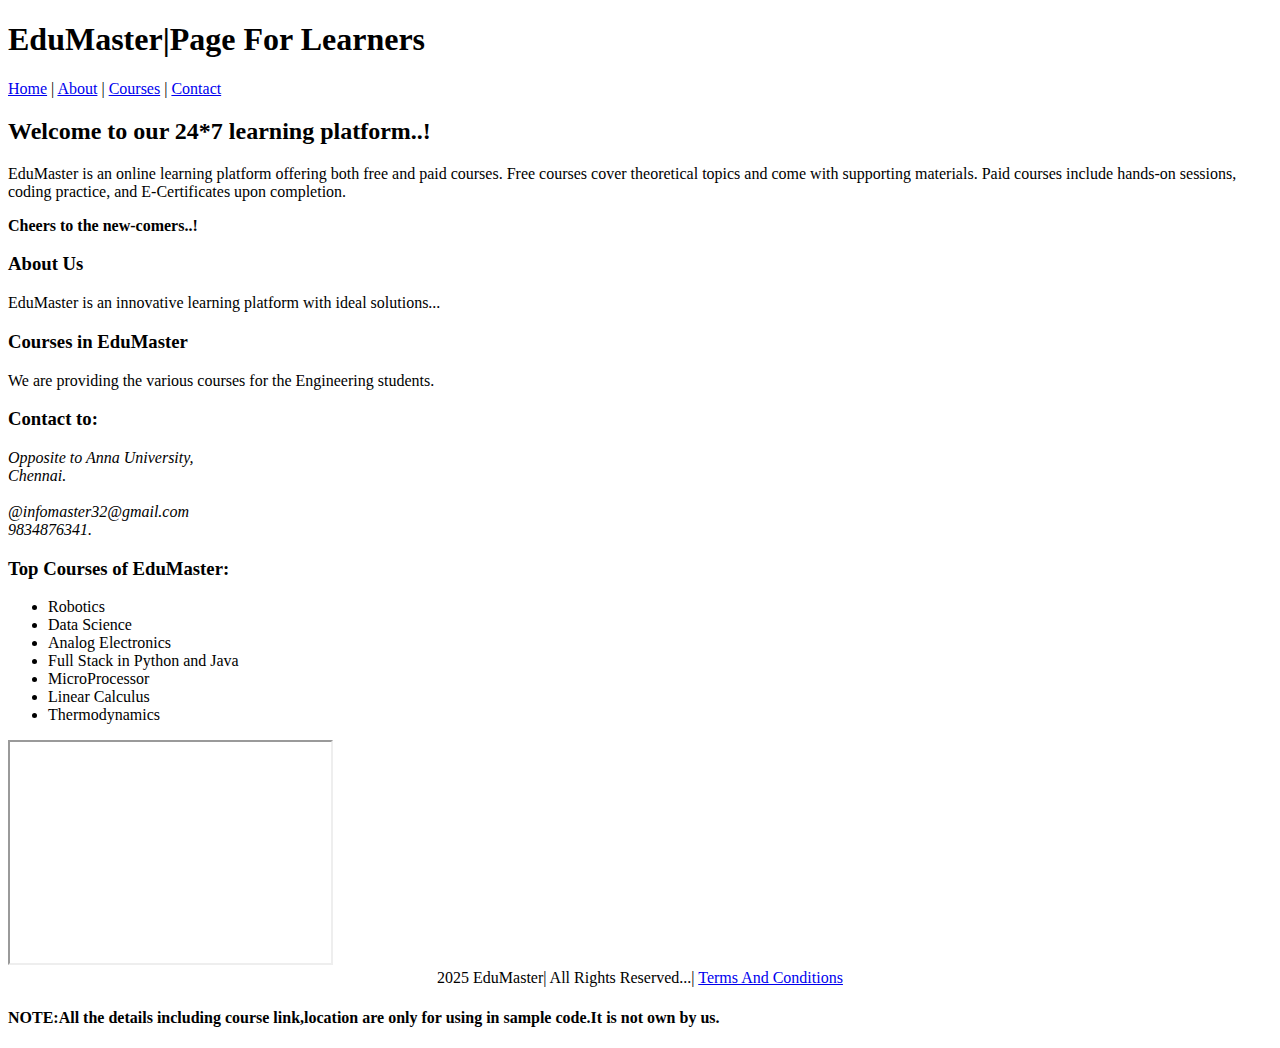
<file: index.html>
<!DOCTYPE html>
<html>
    <head lang="en">
        <title>EduMaster</title>
        <link rel="icon" href="img.jpg">
        <meta charset="UTF-8">
    </head>
    <body>
        <header>
            <h1>EduMaster|Page For Learners</h1>
        </header>
        <nav>
            <a href="index.html">Home</a> |
            <a href="about.html">About</a> |
            <a href="course.html">Courses</a> |
            <a href="contact.html">Contact</a>
        </nav>
        <main>
            <h2>Welcome to our 24*7 learning platform..!</h2>
            <p>EduMaster is an online learning platform offering both free and paid courses. Free courses cover theoretical topics and come with supporting materials. Paid courses include hands-on sessions, coding practice, and E-Certificates upon completion.</p>
            <strong>Cheers to the new-comers..!</strong>
            <section id="about">
                <h3>About Us</h3>
                <p>EduMaster is an innovative learning platform with ideal solutions...</p>
            </section>
            <section id="courses">
                <h3>Courses in EduMaster</h3>
                <p>We are providing the various courses for the Engineering students.</p>
            </section>
            <section id="contact">
                <h3>Contact to:</h3>
                <address>
                    Opposite to Anna University,<br>
                    Chennai.<br><br>
                    @infomaster32@gmail.com<br>
                    9834876341.
                </address>
            </section>
            <h3>Top Courses of EduMaster:</h3>
            <ul>
                <li>Robotics</li>
                <li>Data Science</li>
                <li>Analog Electronics</li>
                <li>Full Stack in Python and Java</li>
                <li>MicroProcessor</li>
                <li>Linear Calculus</li>
                <li>Thermodynamics</li>
            </ul>
            <iframe width="321" height="221" src="https://www.youtube.com/embed/5MgBikgcWnY?si=9xQRfCGr26tdSyCB" allowfullscreen></iframe>
        </main>
        <footer style="text-align:center">
            2025 EduMaster| All Rights Reserved...|
            <a href="#">Terms And Conditions</a>
        </footer>
        <h4>NOTE:All the details including course link,location are only for using in sample code.It is not own by us.</h4>
    </body>
</html>
</file>
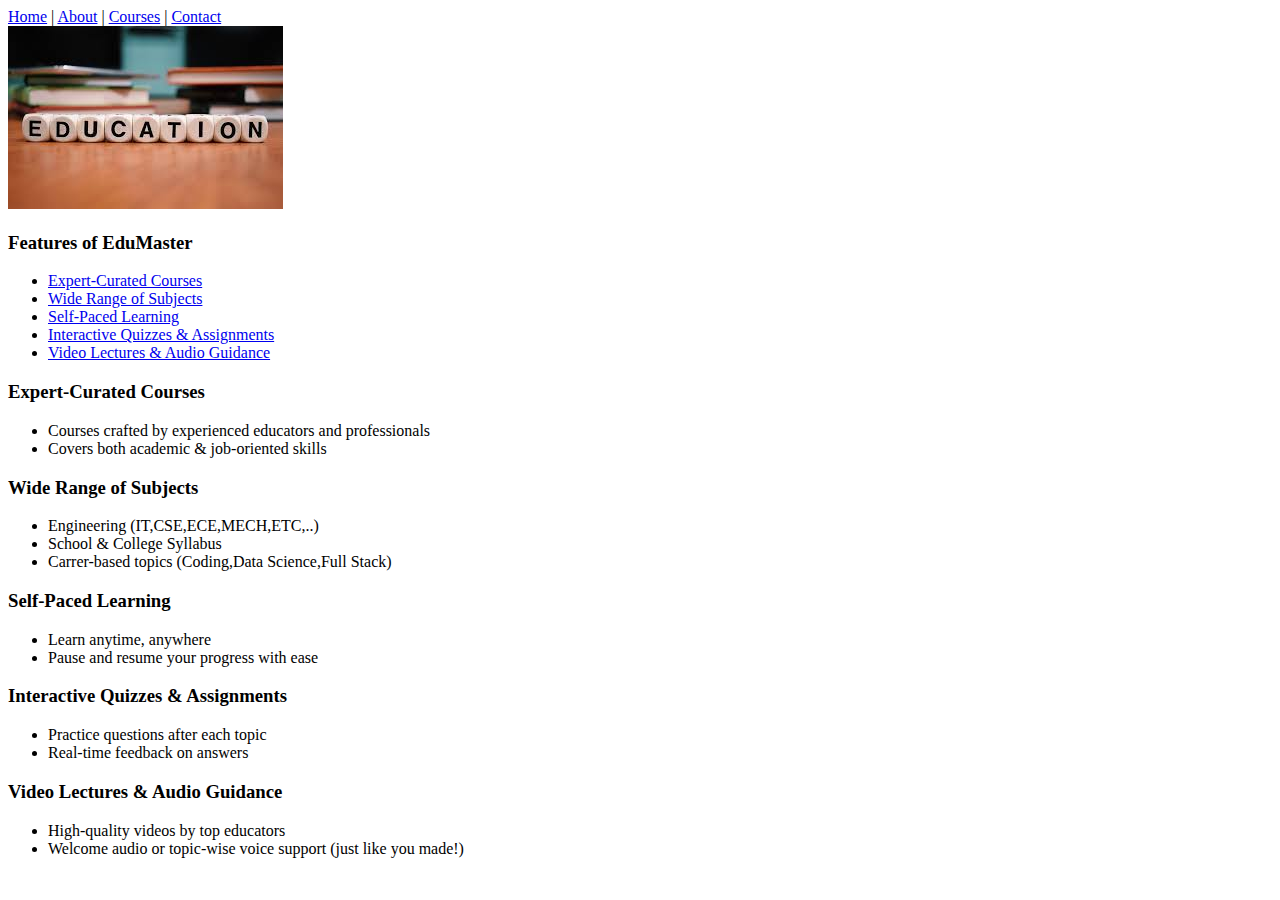
<file: about.html>
<!DOCTYPE html>
<html>
    <head>
        <title>About|EduMaster</title>
        <meta charset="UTF-8">
    </head>
    <body>
        <nav>
            <a href="index.html">Home</a> |
            <a href="about.html">About</a> |
            <a href="course.html">Courses</a> |
            <a href="contact.html">Contact</a>
        </nav>
        <section>
            <img src="img.jpg" alt="Online education with students and books.">
            <h3>Features of EduMaster</h3>
            <ul>
                <li><a href="#Expert">Expert-Curated Courses</a></li>
                <li><a href="#Wide-Range">Wide Range of Subjects</a></li>
                <li><a href="#Self-Paced">Self-Paced Learning</a></li>
                <li><a href="#Interactive">Interactive Quizzes & Assignments</a></li>
                <li><a href="#Video">Video Lectures & Audio Guidance</a></li>
            </ul>
        </section>
        <div id="Expert">
            <h3>Expert-Curated Courses</h3>
            <ul>
                <li>Courses crafted by experienced educators and professionals</li>
                <li>Covers both academic & job-oriented skills</li>
            </ul>
        </div>
        <div id="Wide-Range">
            <h3>Wide Range of Subjects</h3>
            <ul>
                <li>Engineering (IT,CSE,ECE,MECH,ETC,..)</li>
                <li>School & College Syllabus</li>
                <li>Carrer-based topics (Coding,Data Science,Full Stack)</li>
            </ul>
        </div>
        <div id="Self-Paced">
            <h3>Self-Paced Learning</h3>
            <ul>
                <li>Learn anytime, anywhere</li>
                <li>Pause and resume your progress with ease</li>
            </ul>
        </div>
        <div id="Interactive">
            <h3>Interactive Quizzes & Assignments</h3>
            <ul>
                <li>Practice questions after each topic</li>
                <li>Real-time feedback on answers</li>
            </ul>
        </div>
        <div id="Video">
            <h3>Video Lectures & Audio Guidance</h3>
            <ul>
                <li>High-quality videos by top educators</li>
                <li>Welcome audio or topic-wise voice support (just like you made!)</li>
            </ul>
        </div>
    </body>
</html>
</file>
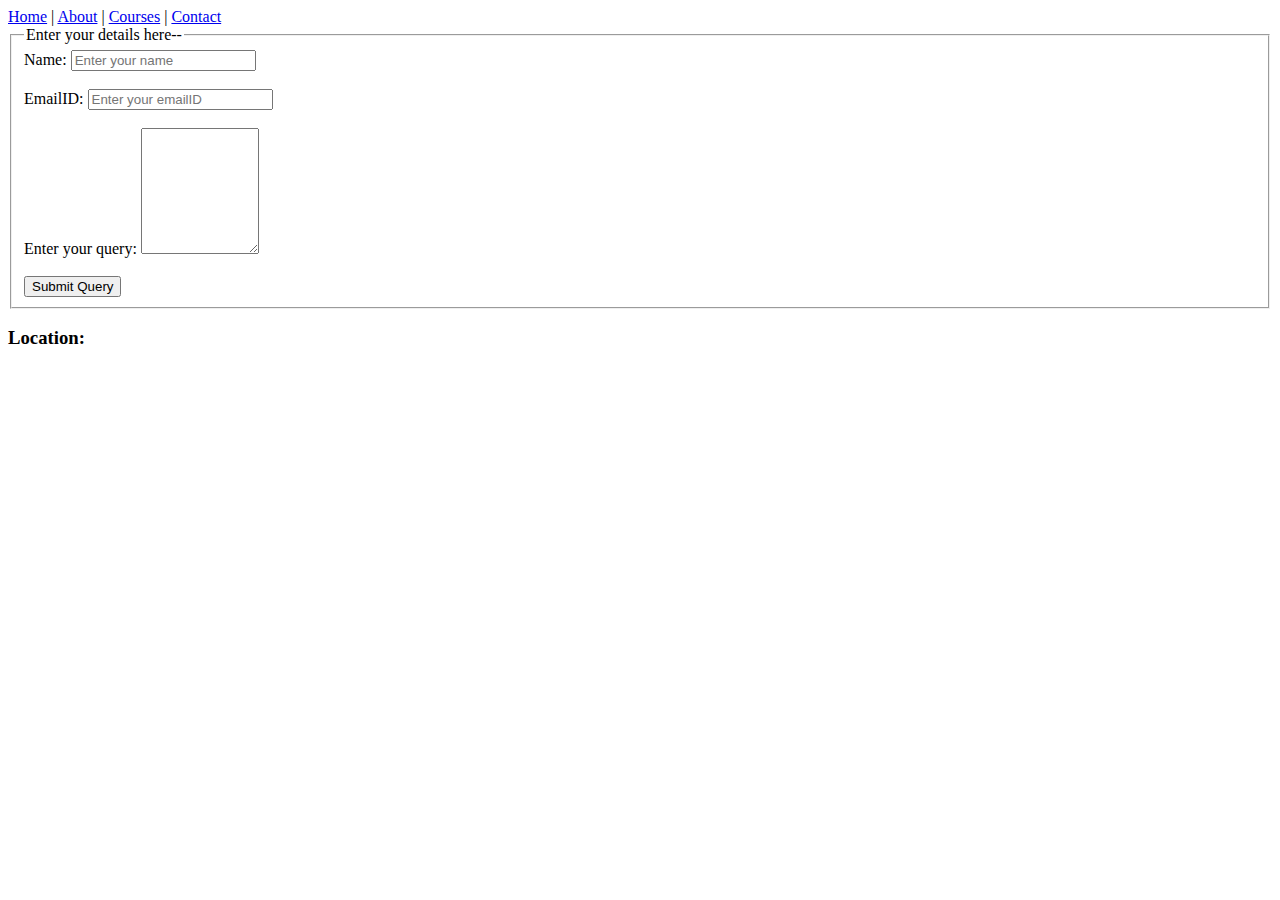
<file: contact.html>
<!DOCTYPE html>
<html>
    <head lang="en">
        <title>Contact|EduMaster</title>
        <meta charset="UTF-8">
    </head>
    <body>
        <nav>
            <a href="index.html">Home</a> |
            <a href="about.html">About</a> |
            <a href="course.html">Courses</a> |
            <a href="contact.html">Contact</a>
        </nav>
        <form>
            <fieldset>
                <legend>Enter your details here--</legend>
                <label for="name">Name:</label>
                <input type="text" id="name" name="name" placeholder="Enter your name"><br><br>
                <label for="emailID">EmailID:</label>
                <input type="email" id="emailID" name="emailID" placeholder="Enter your emailID"><br><br>
                <label for="query">Enter your query:</label>
                <textarea id="query" name="query" rows="8" cols="12"></textarea><br><br>
                <input type="submit" name="submit" value="Submit Query">
            </fieldset>
        </form>
            <h3>Location:</h3>
            <iframe src="https://www.google.com/maps/embed?pb=!1m18!1m12!1m3!1d124428.7251793363!2d80.00677585601805!3d12.946386746219124!2m3!1f0!2f0!3f0!3m2!1i1024!2i768!4f13.1!3m3!1m2!1s0x3a525fab8f6185c5%3A0xe1ae44f5b2218f3f!2sAnna%20University!5e0!3m2!1sen!2sin!4v1752468129228!5m2!1sen!2sin" width="600" height="450" style="border:0;" allowfullscreen="" loading="lazy" referrerpolicy="no-referrer-when-downgrade"></iframe>
    </body>
</html>
</file>
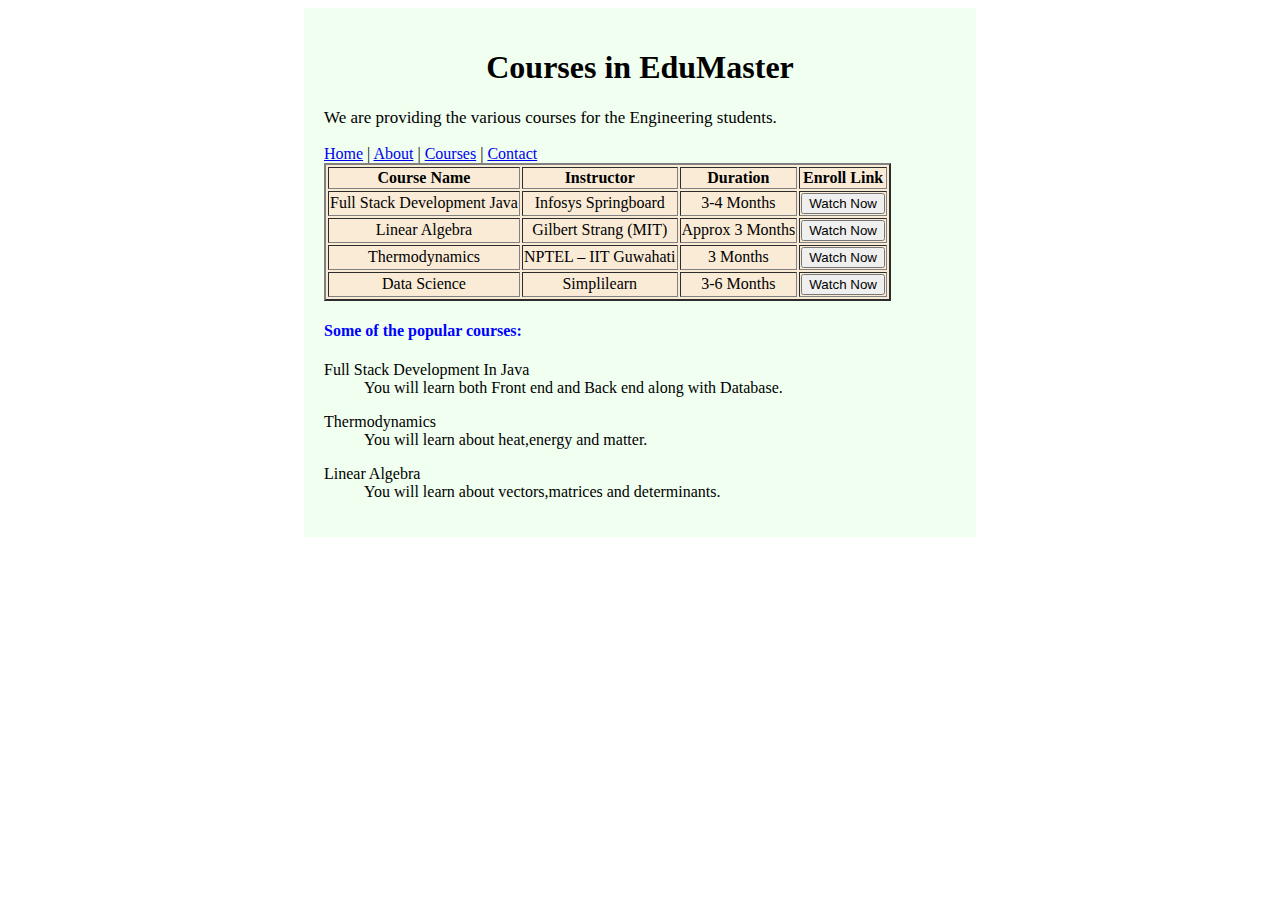
<file: course.html>
<!DOCTYPE html>
<html>
    <head>
        <title>Courses|EduMaster</title>
        <meta charset="UTF-8">
        <link rel="stylesheet" href="styles.css">
    </head>
    <body>
        <div class="menu" id="courses">
            <header>
            <h1>Courses in EduMaster</h1>
            <p>We are providing the various courses for the Engineering students.</p>
        </header>
        <nav>
            <a href="index.html">Home</a> |
            <a href="about.html">About</a> |
            <a href="course.html">Courses</a> |
            <a href="contact.html">Contact</a>
        </nav>
        <main>
            <table border="2">
                <thead>
                    <tr>
                    <th>Course Name</th>
                    <th>Instructor</th>
                    <th>Duration</th>
                    <th>Enroll Link</th>
                    </tr>
                </thead>
                <tbody>
                    <tr>
                        <td>Full Stack Development Java</td>
                        <td>Infosys Springboard</td>
                        <td>3-4 Months</td>
                        <td><a href="https://www.youtube.com/watch?v=Ba8t0iBQvRQ" target="_blank"><button>Watch Now</button></a></td>
                    </tr>
                    <tr>
                        <td>Linear Algebra</td>
                        <td>Gilbert Strang (MIT)</td>
                        <td>Approx 3 Months</td>
                        <td>
                             <a href="https://www.youtube.com/watch?v=kjBOesZCoqc" target="_blank"><button>Watch Now</button></a>
                        </td>       
                    </tr>
                    <tr>
                        <td>Thermodynamics</td>
                        <td>NPTEL – IIT Guwahati</td>
                        <td>3 Months</td>
                        <td><a href="https://www.youtube.com/watch?v=U7q9BZwR5A0" target="_blank"><button>Watch Now</button></a></td>
                    </tr>
                    <tr>
                        <td>Data Science</td>
                        <td>Simplilearn</td>
                        <td>3-6 Months</td>
                        <td>
                            <a href="https://www.youtube.com/watch?v=ua-CiDNNj30" target="_blank">
                            <button>Watch Now</button>
                            </a>
                        </td>
                    </tr>
                </tbody>
            </table>
            <h4>Some of the popular courses:</h4>
            <dl>
                <dt>Full Stack Development In Java</dt>
                <dd>You will learn both Front end and Back end along with Database.</dd>
            </dl>
            <dl>
                <dt>Thermodynamics</dt>
                <dd>You will learn about heat,energy and matter.</dd>
            </dl>
            <dl>
                <dt>Linear Algebra</dt>
                <dd>You will learn about vectors,matrices and determinants.</dd>
            </dl>
        </main>
        </div>
    </body>
</html>
</file>
<file: styles.css>
h1{
    text-align: center;
}
p{
    font-size:17px;
}
.menu{
    padding:20px;
    margin-left:auto;
    margin-right:auto;
    background-color:burlywood;
    width:75%;
}
body{
    background-image: url('https://images.unsplash.com/photo-1524995997946-a1c2e315a42f?auto=format&fit=crop&w=1350&q=80');
    background-repeat: no-repeat;
    background-attachment: fixed;
    background-size: cover;
    background-position: center;
}
}
.course{
    list-style-type:circle ;
    list-style-position: inside;
}
hr{
    padding:1px;
    background-color: brown;
    border:none;
}
#about{
    background-color:bisque;
    width:40%;
    padding-left:10%;
     
}
#contact{
    background-color:lightgrey;
    
}
#courses{
    background-color:honeydew;
    width:50%;
    
}
h4{
    color:blue;
}
table{
    background-color: antiquewhite;
    text-align:center;
    border-collapse:separate;
}
</file>
